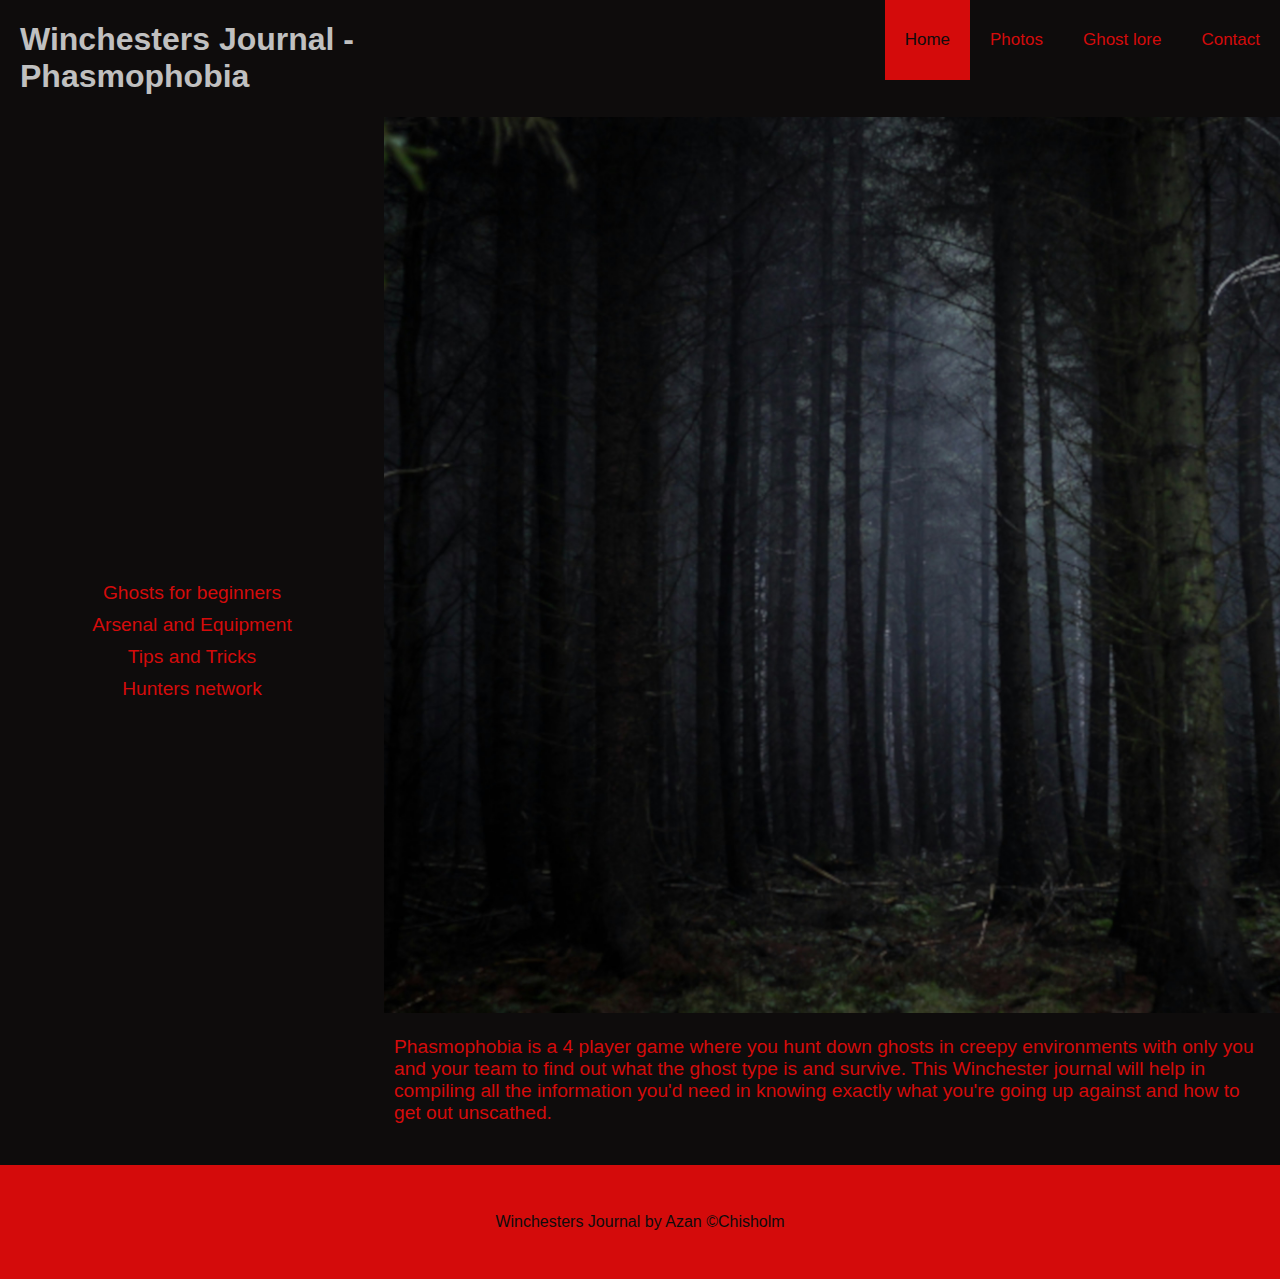
<file: index.html>
<!DOCTYPE html>
<html lang="en">
<head>
	<meta charset="UTF-8">
    <meta http-equiv="X-UA-Compatible" content="IE=edge">
	<meta name="viewport" content="width=device-width, initial-scale=1.0">
	<meta name="description" content="Phasmophobia guide" >
	<title>Winchesters Journal | Home </title>
	<link rel="stylesheet" href="css/style.css">
	<link rel="stylesheet" href="css/index.css" >
</head>

<body>
	<header>
		<h1>Winchesters Journal - Phasmophobia</h1> 
        <label for="hamburger_checkbox">
            <img id="hamburger_image" src="images/hamburger-menu.svg" alt="Expand and collapse menu.">
        </label>
        <input id="hamburger_checkbox" type="checkbox">
		<nav>
			<a class="active_nav" href="index.html">Home</a>
			<a href="photos.html">Photos</a>
			<a href="Ghost-lore.html">Ghost lore</a>
			<a href="contact.html">Contact</a>
		</nav>
	</header>
	<main>
		<aside>
			<a href="https://www.gameskinny.com/tips/phamophobia-ghost-cheat-sheet-guide/">Ghosts for beginners</a>
			<a href="https://sirusgaming.com/phasmophobia-all-equipment-and-tiers-guide/">Arsenal and Equipment</a>
			<a href="https://deltiasgaming.com/best-tips-and-tricks-for-phasmophobia/">Tips and Tricks</a>
			<a href="Http://discord.gg/Phasmophobia">Hunters network</a>
		</aside>
		<section>
			<h2>"Saving people, hunting things, the family business."</h2>

                <img id="main_image"
                srcset="images/480w/HeroImage480px.jpg 480w,
                        images/960w/HeroImage960px.jpg 960w,
                        images/1920w/HeroImage1920px.jpg 1920w"
                        sizes="(max-width: 480px) 480px,
                        (max-width: 960px) 960px,
                        (max-width: 1920px) 1920px"
                        src="images/1920w/HeroImage1920px.jpg"
                title="Forest"
                alt="Forest">

			<article>
				<h2>Phasmophobia</h2>
				<p>Phasmophobia is a 4 player game where you hunt down ghosts in creepy environments with only you and your team to find out what the ghost type is and survive. This Winchester journal will help in compiling all the information you'd need in knowing exactly what you're going up against and how to get out unscathed.<br ><br ></p>
			</article>

		</section>
	</main>

	<footer>
        <p>Winchesters Journal by Azan &copy;Chisholm</p>      
	</footer>

</body>
</html>
</file>
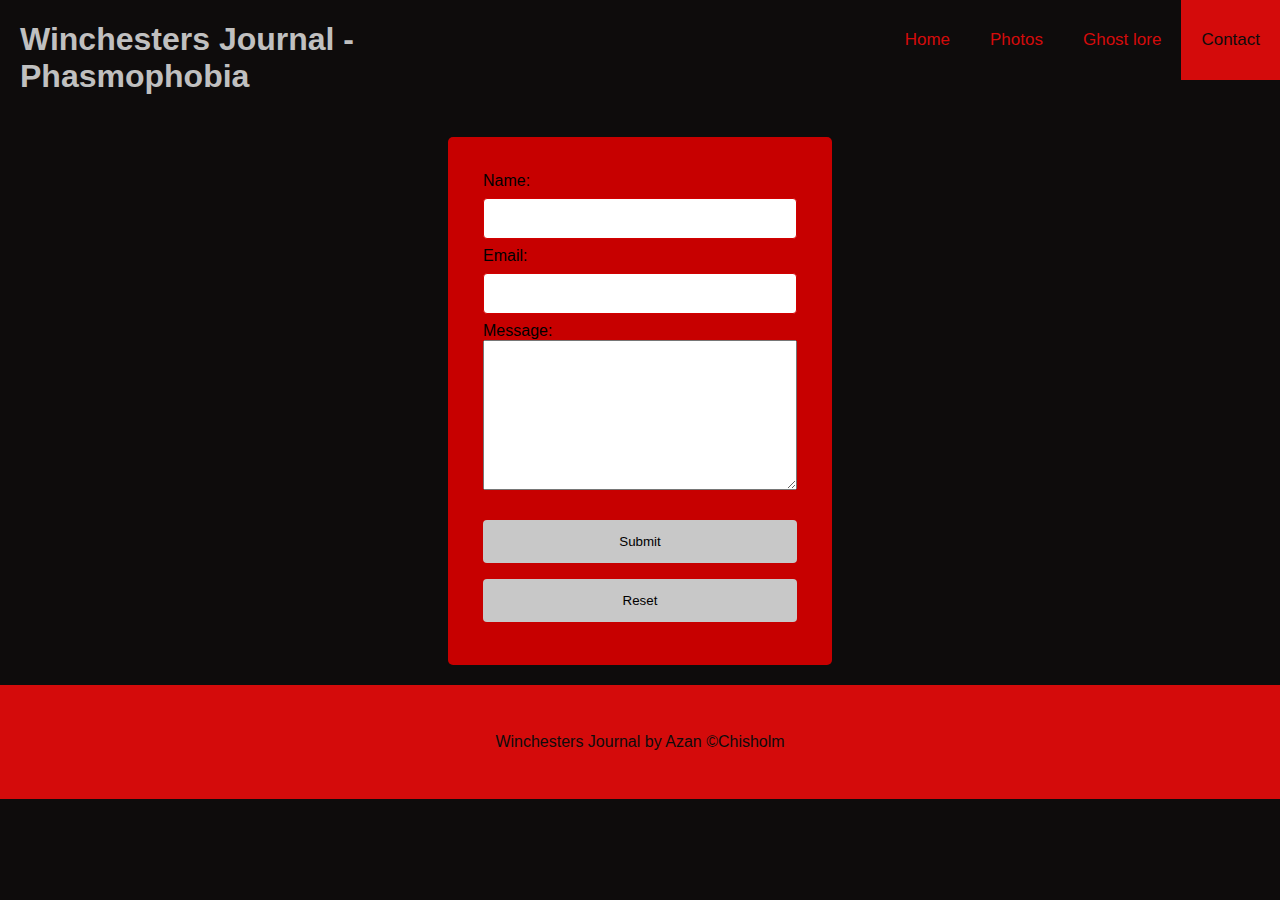
<file: contact.html>
<!DOCTYPE html>
<html lang="en">
<head>
	<meta charset="UTF-8">
    <meta http-equiv="X-UA-Compatible" content="IE=edge">
	<meta name="viewport" content="width=device-width, initial-scale=1.0">
	<meta name="description" content="Knitting hobby site" >
	<title>Knitter Unite | Contact </title>
	<link rel="stylesheet" href="css/style.css">
	<link rel="stylesheet" href="css/contact.css" >
</head>

<body>

	<header>
		<h1>Winchesters Journal - Phasmophobia</h1> 
        <label for="hamburger_checkbox">
            <img id="hamburger_image" src="images/hamburger-menu.svg" alt="Expand and collapse menu.">
        </label>
        <input id="hamburger_checkbox" type="checkbox">
		<nav>
			<a href="index.html">Home</a>
			<a href="photos.html">Photos</a>
			<a href="Ghost lore.html">Ghost lore</a>
			<a class="active_nav" href="contact.html">Contact</a>
		</nav>
	</header>
    <form id="contact_form">
		<label for="name">Name:</label><br >
		<input type="text" id="name" name="name" ><br >
		<label for="email">Email:</label><br >
		<input type="email" id="email" name="email" ><br >
		<label for="message">Message:</label><br >
		<textarea id="message" name="message"></textarea><br ><br >
		<button type="submit" >Submit</button><br >
		<button type="reset">Reset</button>
	</form>

    <footer>
        <p>Winchesters Journal by Azan  &copy;Chisholm</p>      
	</footer>

</body>
</html>
</file>
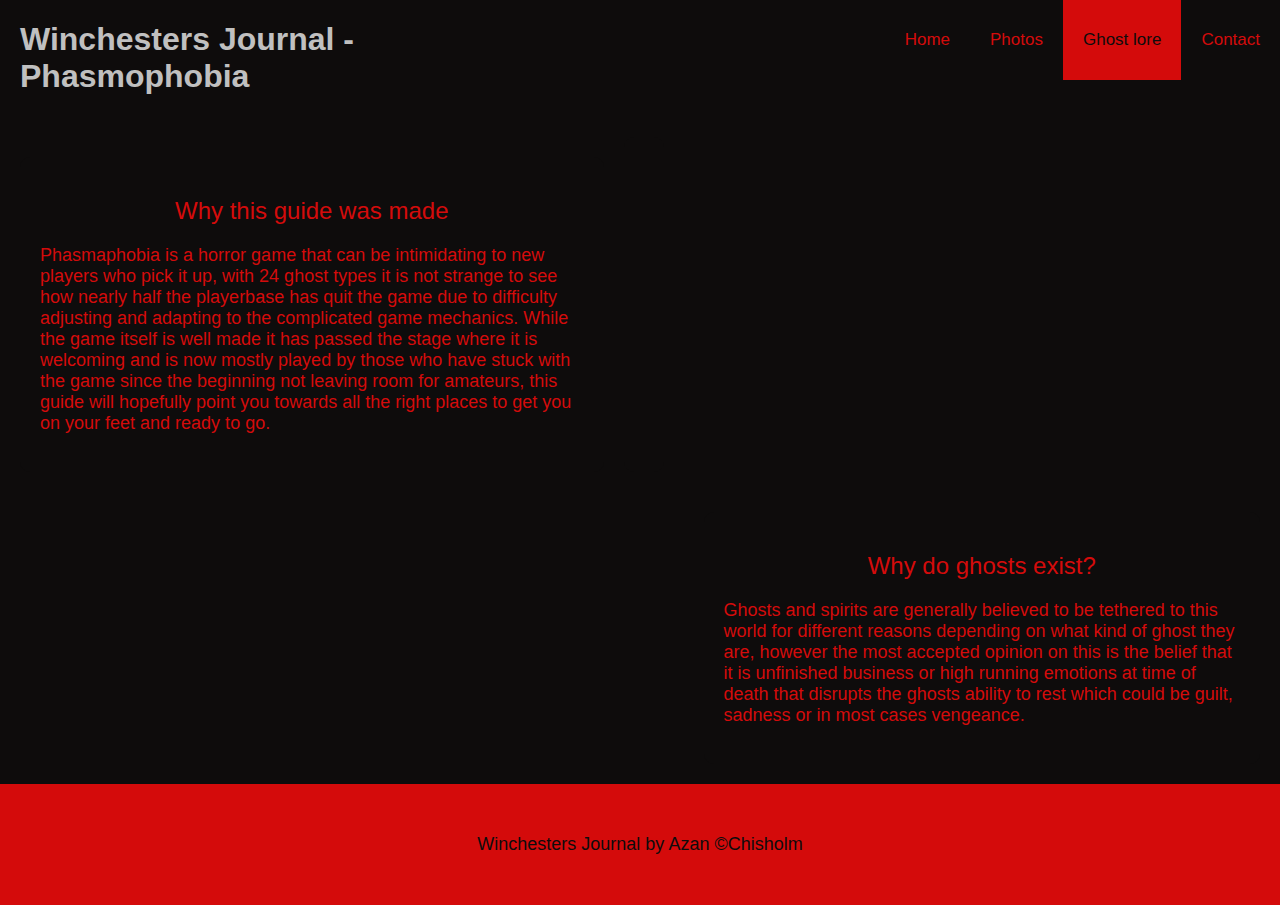
<file: Ghost lore.html>
<!DOCTYPE html>
<html lang="en">
<head>
	<meta charset="UTF-8">
  <meta http-equiv="X-UA-Compatible" content="IE=edge">
	<meta name="viewport" content="width=device-width, initial-scale=1.0">
	<meta name="description" content="Knitting hobby site" >
	<title>Knitter Unite | About </title>
	<link rel="stylesheet" href="css/style.css">
	<link rel="stylesheet" href="css/Ghost lore.css" >
</head>

<body>

	<header>
		<h1>Winchesters Journal - Phasmophobia</h1> 
        <label for="hamburger_checkbox">
            <img id="hamburger_image" src="images/hamburger-menu.svg" alt="Expand and collapse menu.">
        </label>
        <input id="hamburger_checkbox" type="checkbox">
		<nav>
			<a href="index.html">Home</a>
			<a href="photos.html">Photos</a>
			<a class="active_nav" href="Ghost lore.html">Ghost lore</a>
			<a href="contact.html">Contact</a>
		</nav>
	</header>
<main>
    
    <div id="container1">
      <h2>Why do ghosts exist?</h2>
      <p>Ghosts and spirits are generally believed to be tethered to this world for different reasons depending on what kind of ghost they are, however the most accepted opinion on this 
        is the belief that it is unfinished business or high running emotions at time of death that disrupts the ghosts ability to rest which could be guilt, sadness or in most cases vengeance.
      </p>
          
    </div>
      <div id="container2">
          <h2>Why this guide was made </h2>
          <p>Phasmaphobia is a horror game that can be intimidating to new players who pick it up, with 24 ghost types it is not strange to see how nearly half the playerbase has quit the game due to difficulty adjusting and adapting to the complicated game mechanics.
            While the game itself is well made it has passed the stage where it is welcoming and is now mostly played by those who have stuck with the game since the beginning not leaving room for amateurs, this guide will hopefully point you towards all the right places to get you on your feet and ready to go. 
          </p>
          
      </div>
      <div id="container3">
          <h2></h2>
          <p></p>
            
      </div>
  </main>

  <footer>
    <p>Winchesters Journal by Azan  &copy;Chisholm</p>      
  </footer>

</body>
</html>
</file>
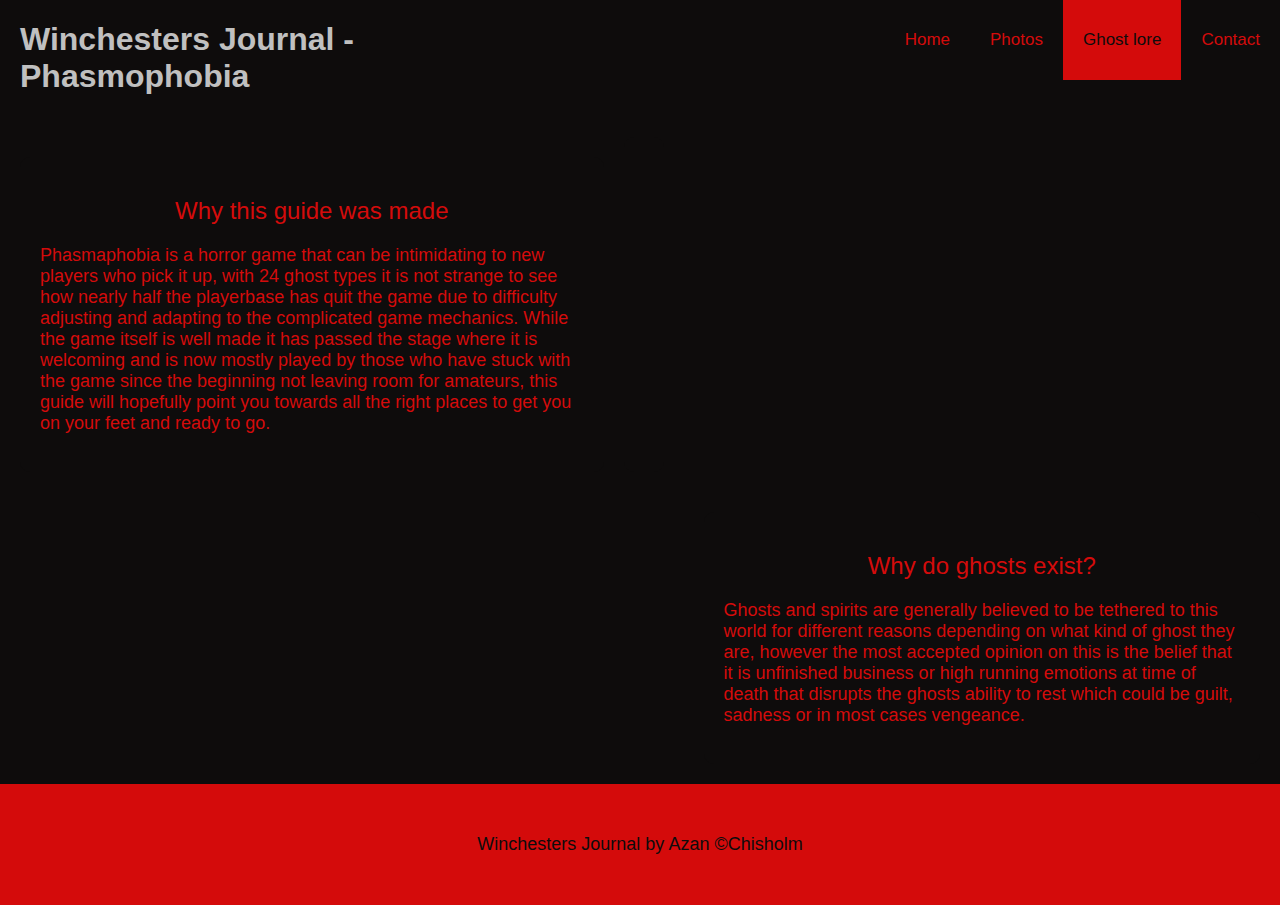
<file: Ghost-lore.html>
<!DOCTYPE html>
<html lang="en">
<head>
	<meta charset="UTF-8">
  <meta http-equiv="X-UA-Compatible" content="IE=edge">
	<meta name="viewport" content="width=device-width, initial-scale=1.0">
	<meta name="description" content="phasmophobia" >
	<title>Winchesters journal | About </title>
	<link rel="stylesheet" href="css/style.css">
	<link rel="stylesheet" href="css/Ghost-lore.css" >
</head>

<body>

	<header>
		<h1>Winchesters Journal - Phasmophobia</h1> 
        <label for="hamburger_checkbox" aria-label="Expand and collapse menu">
            <img id="hamburger_image" src="images/hamburger-menu.svg" alt="">
        </label>
        <input id="hamburger_checkbox" type="checkbox">
		<nav>
			<a href="index.html">Home</a>
			<a href="photos.html">Photos</a>
			<a class="active_nav" href="Ghost-lore.html">Ghost lore</a>
			<a href="contact.html">Contact</a>
		</nav>
	</header>
<main>
    
    <div id="container1">
      <h2>Why do ghosts exist?</h2>
      <p>Ghosts and spirits are generally believed to be tethered to this world for different reasons depending on what kind of ghost they are, however the most accepted opinion on this 
        is the belief that it is unfinished business or high running emotions at time of death that disrupts the ghosts ability to rest which could be guilt, sadness or in most cases vengeance.
      </p>
          
    </div>
      <div id="container2">
          <h2>Why this guide was made </h2>
          <p>Phasmaphobia is a horror game that can be intimidating to new players who pick it up, with 24 ghost types it is not strange to see how nearly half the playerbase has quit the game due to difficulty adjusting and adapting to the complicated game mechanics.
            While the game itself is well made it has passed the stage where it is welcoming and is now mostly played by those who have stuck with the game since the beginning not leaving room for amateurs, this guide will hopefully point you towards all the right places to get you on your feet and ready to go. 
          </p>
          
      </div>
      <div id="container3">
          
            
      </div>
  </main>

  <footer>
    <p>Winchesters Journal by Azan  &copy;Chisholm</p>      
  </footer>

</body>
</html>
</file>
<file: css/style.css>
* {
	box-sizing: border-box;
}

body {
	background: #0e0c0c;
	font-family: Arial, Helvetica, sans-serif;
	margin: 0;
}

/* Mobile First View: */

/* Style the header which contains the navigation links */
header {
    background-color: #0e0c0c;
    overflow: hidden;
  }
  
  /* Hide the checkbox which we use for the hamburger menu functionality */
  #hamburger_checkbox {
    display: none;
  }
  
  /* Style the image we use as a label for the hamburger menu checkbox */
  #hamburger_image {
    background-color: #d40b0b;
    display: block;
    margin-bottom: 20px;
    margin-left: auto;
    margin-right: auto;
    padding: 10px;
    width: 10%;
  }
  
  
  /* Show or hide the navigation links depending on whether the hamburger menu checkbox is checked or not */
  input[id="hamburger_checkbox"]:not(:checked) + nav {
    display: none;
  }
  
  /* Style the heading */
  h1 {
    color: #c0c0c0;
    float: left;
    padding: 0 20px;
    width: 100%;
  }
  
  
  /* Style the links inside the navigation bar */
  nav a {
    color: #d40b0b;							
    float: left;
    font-size: 17px;
    padding: 30px 20px;
    text-align: center;
    text-decoration: none;
    width: 100%;
  }
  
  
  /* Change the color of links on hover using mouse */
  nav a:hover {
    background-color: #d40b0b;
    color: #0e0c0c;
  }
  
  /* Change the color of links on focus using tab key */
  nav a:focus {
    background-color: #d40b0b;
    color: #0e0c0c;
    outline: none;
  }
  
  /* Change the color of the active/current link */
  .active_nav {
    background-color: #d40b0b;
    color: #0e0c0c;
  }

  
footer {
	background: #d40b0b;
  color: #0e0c0c;
	padding: 32px;
	text-align: center;
	width: 100%;
}
  
   /* For desktop: */
  @media only screen and (min-width: 768px) {
  
        /* Hide the hamburger menu image we use as a label for the hamburger menu checkbox */
        #hamburger_image {
          display: none;
        }
  
        /* Show the navigation links... even if the hamburger menu checkbox is not selected (menu open) */
        input[id="hamburger_checkbox"]:not(:checked) + nav {
          display:block
        }
  
        /* Style the Knitters heading */
        h1 {
          text-align: left;
          width: 390px;
        }
  
        /* Style the navigation bar */
        nav {
          float: right;
        }
  
        /* Style the links inside the navigation bar */
        nav a {
          width: auto;
        }
  }
</file>
<file: css/index.css>
/* Mobile First View: */

h2 {
	display: none;
}

aside {
	background: #0e0c0c;
	font-size: 120%;
	padding: 5px 0;
	text-align: center;
	width: 100%;
}

/* Style the links in the aside section */
aside a {
	color: #d40b0b;
	display: block;
	padding: 5px 0;
	text-decoration: none;
	width: 100%;
}

/* Change the color of aside links on hover using mouse */
aside a:hover {
	background-color: #a50101;
	color: #0e0c0c;
}


/* Change the color of aside links on focus using tab key */
aside a:focus {
  background-color: #a50101;
  color: #0e0c0c;
  outline: none;
}


article {
	background-color: #0e0c0c;
	color: #d40b0b;
	font-size: 120%;
	padding: 0 10px;
}

article a {
	color: #0e0c0c;
	padding: 5px;
	text-decoration: none;
}

/* Change the color of article links on hover using mouse */
article a:hover {
  background-color: #d40b0b;
  color: #0e0c0c;
}


/* Change the color of article links on focus using tab key */
article a:focus {
  background-color: #d40b0b;
  color: #0e0c0c;
  outline: none;
}

#main_image {
	width: 100%;
}


/* For desktop: */
@media only screen and (min-width: 768px) {

	main {
		display: flex;
	}

	aside {
		align-items: center;
		display: flex;
		flex-direction: column;
		float: left;
		justify-content: center;
		width: 30%;
	}

	section {
		display: inline;
		float: right;
		width: 70%;
	}

}
</file>
<file: css/contact.css>
form {
  border-radius: 5px;
  background-color: #c70000;
  margin: 20px auto; 
  padding: 35px;
  width: 90%;
}

form textarea {
  width: 100%;
  height: 150px;
}

input {
  width: 100%;
  padding: 12px 20px;
  margin: 8px 0;
  display: inline-block;
  border: 1px solid #d20000;
  border-radius: 4px;
  box-sizing: border-box;
}

button {
  width: 100%;
  background-color: #c8c8c8;
  color: #000000;
  padding: 14px 20px;
  margin: 8px 0;
  border: none;
  border-radius: 4px;
  cursor: pointer;
}

button:hover, button:focus {
  filter: brightness(125%);
}


/* Small devices (portrait tablets and large phones, 600px and up) */
@media only screen and (min-width: 600px) {
    form {
    width: 70%;
  }
}

/* Medium devices (landscape tablets, 768px and up) */
@media only screen and (min-width: 768px) {
  form {
    width: 50%;
  }
}

/* Large devices (laptops/desktops, 992px and up) */
@media only screen and (min-width: 992px) {
  form {
    width: 40%;
  }
}

/* Extra large devices (large laptops and desktops, 1200px and up) */
@media only screen and (min-width: 1200px) {
    form {
    width: 30%;
  }
}
</file>
<file: css/Ghost lore.css>
h2 {
  font-size: 24px;
  font-weight: normal;
  text-align: center;
}

p {
  font-size: 18px;
}

main > div {
  background-color: #d20b0b;
  border-radius: 10px;
  font-size: 30px;
  padding: 20px;
  text-align: left;
}

/* colour the text of links black */
main > div > a {
  color: #0e0c0c;
  font-size: 18px;
}

/* Change the colour of links on hover using mouse */
main > div > a:hover {
  background-color: #4B3C35;
  color: #E3DFDE;
}

/* Change the color of links on focus using tab button */
main > div > a:focus {
  background-color: #4B3C35;
  color: #E3DFDE;
  outline: none;
}

#container1 {
  grid-area: area1;
  color: #d40b0b;
  background-color: #0e0c0c;
}

#container2 {
  grid-area: area2;
  background-color: #0e0c0c;
  color: #d40b0b;
}

#container3 {
  grid-area: area3;
  background-color: #0e0c0c;
  color:#d40b0b;
}

main {
  background-color: #0e0c0c;
  display: grid;
  grid-template-areas:
  '.'
  'area2'
  'area2'
    'area3'
    'area3'
    'area3';
  
  grid-gap: 20px;
  padding: 20px;
}

/* Large devices (laptops/desktops, 992px and up) */
@media only screen and (min-width: 992px) {

  main {
    grid-template-areas:
    '.     area3 '
    'area2 area3 '
    'area2 area3 ';
  }

}
</file>
<file: css/Ghost-lore.css>
h2 {
  font-size: 24px;
  font-weight: normal;
  text-align: center;
}

p {
  font-size: 18px;
}

main > div {
  background-color: #d20b0b;
  border-radius: 10px;
  font-size: 30px;
  padding: 20px;
  text-align: left;
}

/* colour the text of links black */
main > div > a {
  color: #0e0c0c;
  font-size: 18px;
}

/* Change the colour of links on hover using mouse */
main > div > a:hover {
  background-color: #4B3C35;
  color: #E3DFDE;
}

/* Change the color of links on focus using tab button */
main > div > a:focus {
  background-color: #4B3C35;
  color: #E3DFDE;
  outline: none;
}

#container1 {
  grid-area: area1;
  color: #d40b0b;
  background-color: #0e0c0c;
}

#container2 {
  grid-area: area2;
  background-color: #0e0c0c;
  color: #d40b0b;
}

#container3 {
  grid-area: area3;
  background-color: #0e0c0c;
  color:#d40b0b;
}

main {
  background-color: #0e0c0c;
  display: grid;
  grid-template-areas:
  '.'
  'area2'
  'area2'
    'area3'
    'area3'
    'area3';
  
  grid-gap: 20px;
  padding: 20px;
}

/* Large devices (laptops/desktops, 992px and up) */
@media only screen and (min-width: 992px) {

  main {
    grid-template-areas:
    '.     area3 '
    'area2 area3 '
    'area2 area3 ';
  }

}
</file>
